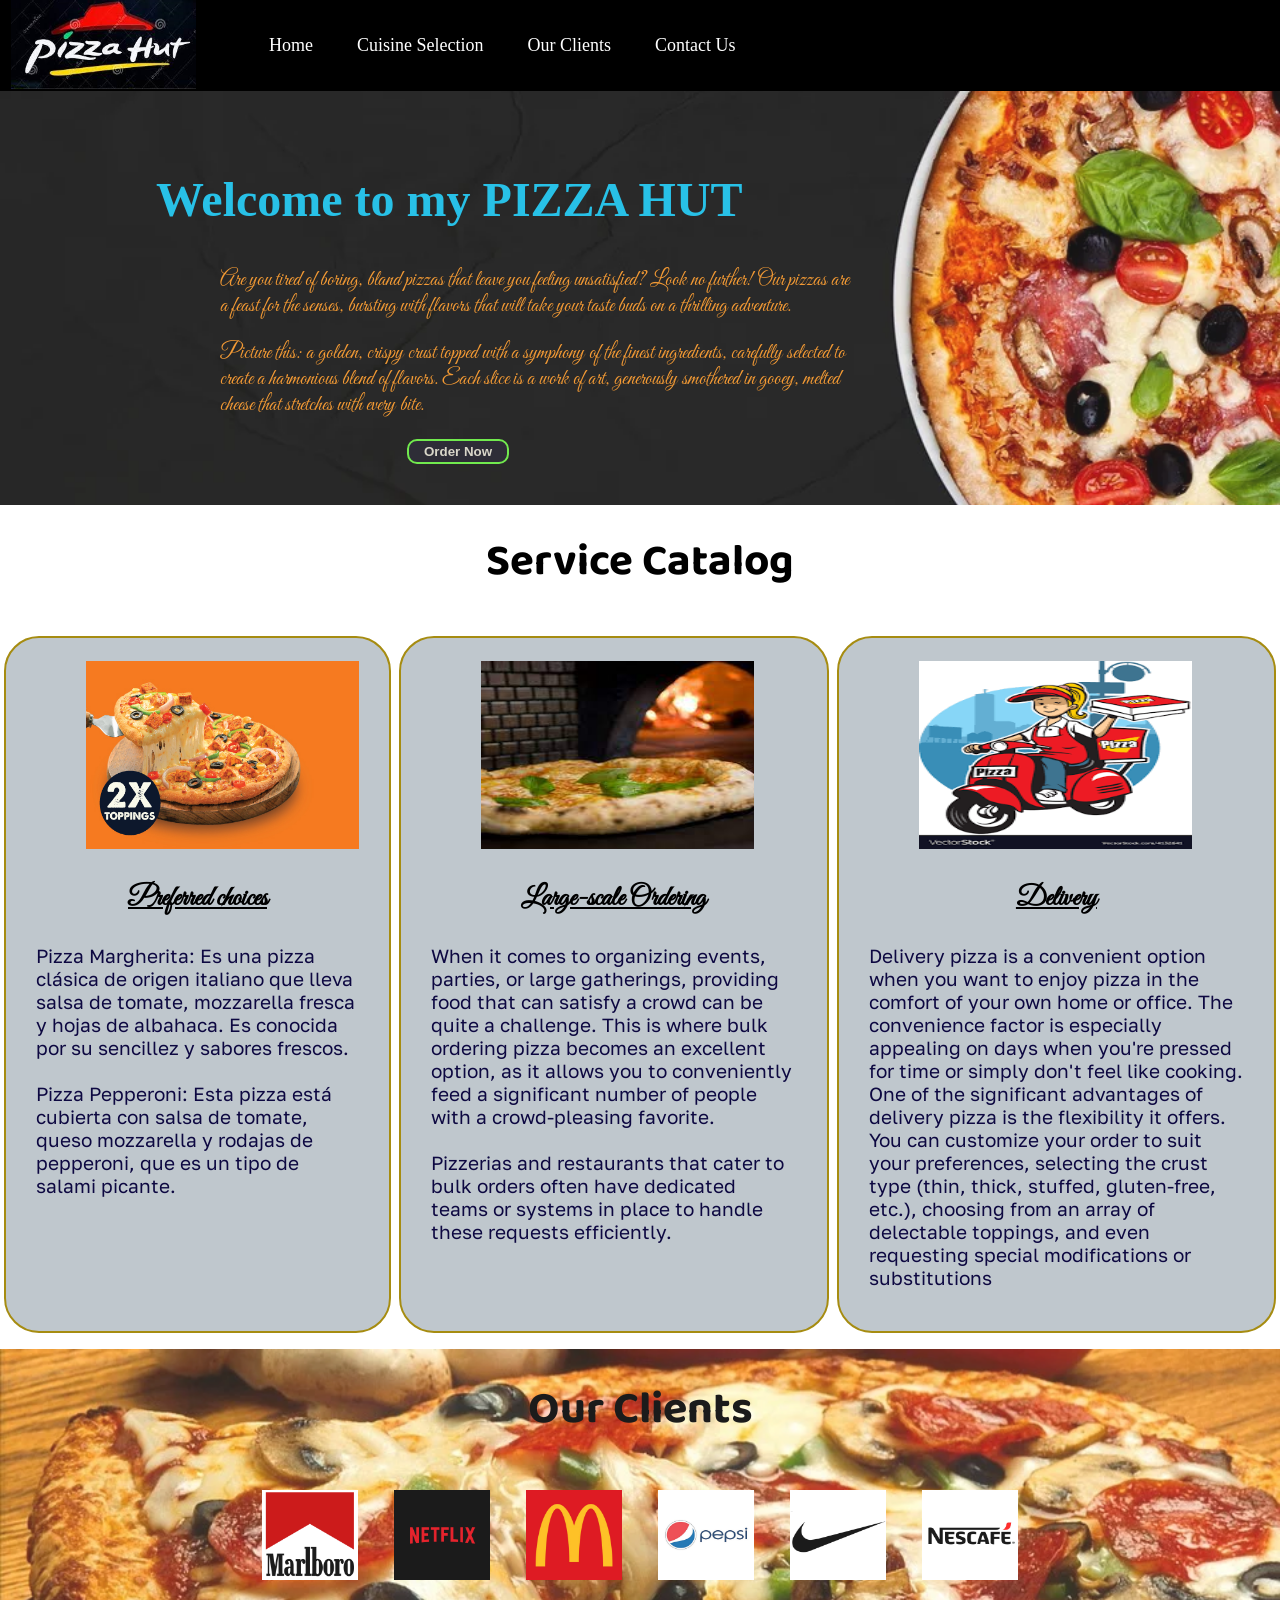
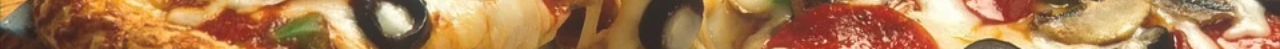
<file: OIBSIP_Landing Webpage_TASK1/index.html>
<!DOCTYPE html>
<html lang="en">
<head> 
    <meta charset="UTF-8">
    <meta http-equiv="X-UA-Compatible" content="IE=edge">
    <meta name="viewport" content="width=device-width, initial-scale=1.0">
    <title>PANDEY PIZZA HUT</title>
    <link rel="stylesheet" href="style2.css">
    <link rel="stylesheet" media="screen and (max-width:1170px)" href="style1.css">
    <link rel="preconnect" href="https://fonts.googleapis.com">
    <link rel="preconnect" href="https://fonts.googleapis.com">
    <link rel="preconnect" href="https://fonts.gstatic.com" crossorigin>
    <link href="https://fonts.googleapis.com/css2?family=Great+Vibes&display=swap" rel="stylesheet">

    <link rel="preconnect" href="https://fonts.googleapis.com">
<link rel="preconnect" href="https://fonts.gstatic.com" crossorigin>
<link href="https://fonts.googleapis.com/css2?family=Golos+Text&family=Great+Vibes&display=swap" rel="stylesheet">
 
<link rel="preconnect" href="https://fonts.googleapis.com">
<link rel="preconnect" href="https://fonts.gstatic.com" crossorigin>
<link href="https://fonts.googleapis.com/css2?family=Baloo+Bhai+2:wght@800&display=swap" rel="stylesheet">
</head>
<body>

    <header>
    <nav id="navbar">
        <div id="logo">
            <img src="images/img.jpg" alt="My online pizza Cafe">
        </div>
        <ul>
           <li class="item"><a href="https:/google.com" target="_blank">Home</a></li>
           <li class="item"><a href="#box-image" >Cuisine Selection</a></li>
           <li class="item"><a href="#clients-heading" >Our Clients</a></li>
           <li class="item"><a href="https://google.com" target="_blank">Contact Us</a></li>
        </ul>

    </nav>
</header>
    <div class="home">
        <h2>Welcome to my PIZZA HUT</h2>
        <p id="para1">Are you tired of boring, bland pizzas that leave you feeling unsatisfied? Look no further! Our pizzas are a feast for the senses, bursting with flavors that will take your taste buds on a thrilling adventure.</p>
        <p id="para2">Picture this: a golden, crispy crust topped with a symphony of the finest ingredients, carefully selected to create a harmonious blend of flavors. Each slice is a work of art, generously smothered in gooey, melted cheese that stretches with every bite.</p>
        <div class="container"><button class="btn">Order Now</button></div>
        
    </div>
    <h2 id="service-heading"><b>Service Catalog</b></h2>
    <div class="services">
        
        <div class="box">
            <img src="images/Item1.jpg" alt="" id=box-image>
            <h3 class="box-heading"> <u>Preferred choices</u></h3>
          <p>Pizza Margherita: Es una pizza clásica de origen italiano que lleva salsa de tomate, mozzarella fresca y hojas de albahaca. Es conocida por su sencillez y sabores frescos.
            <br><br>Pizza Pepperoni: Esta pizza está cubierta con salsa de tomate, queso mozzarella y rodajas de pepperoni, que es un tipo de salami picante.</p>
        </div>
        <div class="box">
            <img src="images/item2.jpg" alt="">
            <h3 class="box-heading"> <u>Large-scale Ordering</u></h3>
            <p> When it comes to organizing events, parties, or large gatherings, providing food that can satisfy a crowd can be quite a challenge. This is where bulk ordering pizza becomes an excellent option, as it allows you to conveniently feed a significant number of people with a crowd-pleasing favorite. <br><br>Pizzerias and restaurants that cater to bulk orders often have dedicated teams or systems in place to handle these requests efficiently.</p>
        </div>
        <div class="box">
            <img src="images/pizza.png" alt="">
            <h3 class="box-heading"> <u>Delivery</u></h3>
            <p>  Delivery pizza is a convenient option when you want to enjoy pizza in the comfort of your own home or office. The convenience factor is especially appealing on days when you're pressed for time or simply don't feel like cooking. <br>One of the significant advantages of delivery pizza is the flexibility it offers. You can customize your order to suit your preferences, selecting the crust type (thin, thick, stuffed, gluten-free, etc.), choosing from an array of delectable toppings, and even requesting special modifications or substitutions </p>
        </div>
    </div>

    <!--clients section -->
    <div class="clients">
        <br>
        <h2 id="clients-heading">Our Clients</h2>
       <div class="item">
          
        <div class="logos">
            <img src="images/logo3.png" alt="">
        </div>
       <div class="logos">
            <img src="images/logo5.png" alt="">
        </div>
        <div class="logos">
            <img src="images/logos1.png" alt="">
        </div>
        <div class="logos">
            <img src="images/logo4.png" alt="">
        </div>
        <div class="logos">
            <img src="images/logo2.png" alt="">
        </div>
        <div class="logos">
            <img src="images/logo.png" alt="">
        </div>
   
    </div>
    </div>
</body>
</html>
</file>
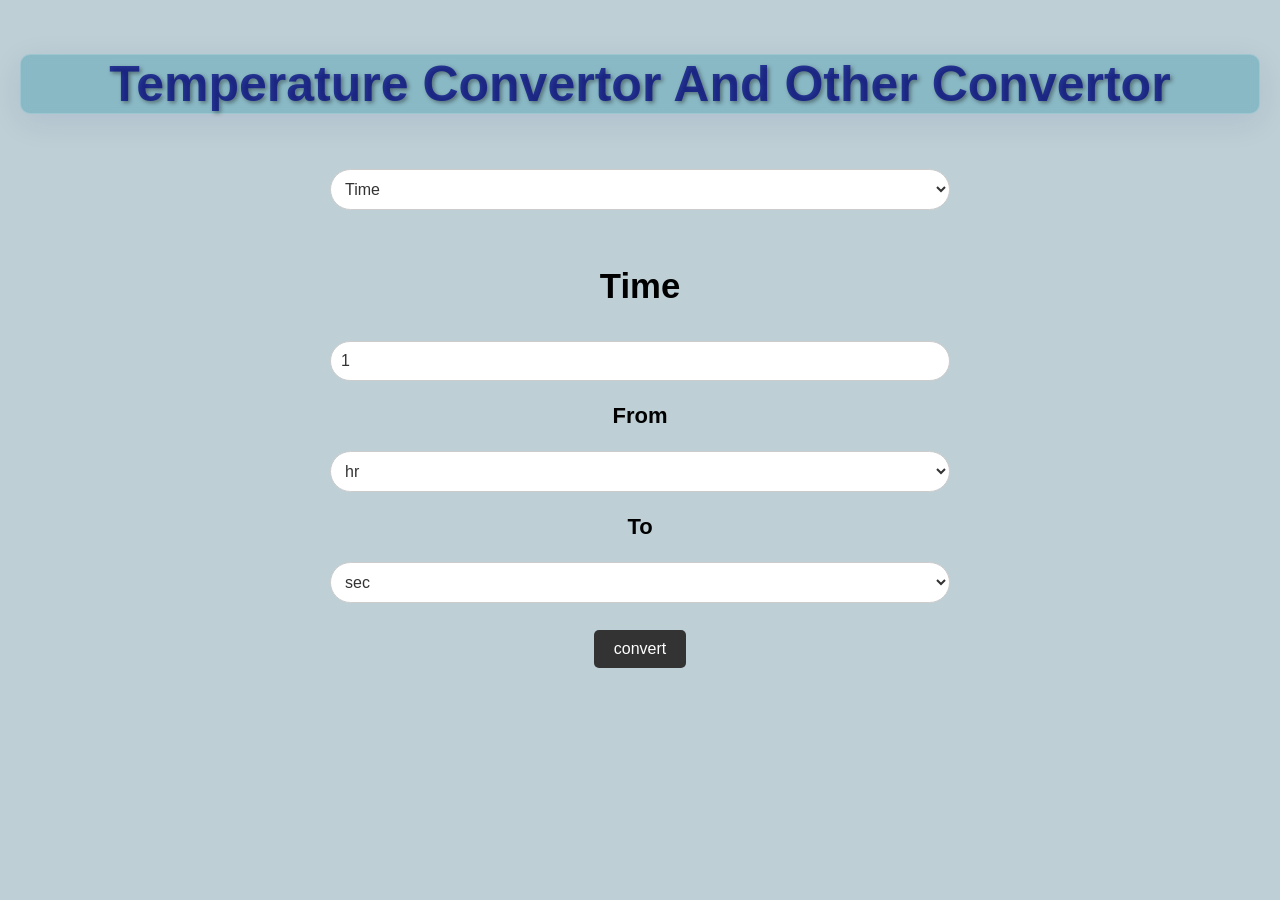
<file: OIBSIP_Temperature_Converter_TASK3/index.html>
<html>
  <head>
    <meta http-equiv="Content-Type" content="text/html; charset=UTF-8" />
    <title>Unit Convertor BY SATYAM PANDEY</title>
    <link
      rel="stylesheet"
      type="text/css"
      href="https://dohliam.github.io/dropin-minimal-css/min/milligram.min.css"
    />
    <meta name="viewport" content="width=device-width, initial-scale=1.0" />
    <script src="script2.js" type="text/javascript">
      //
    </script>
    <script src="script1.js" type="text/javascript">
      //
    </script>
    <link rel="stylesheet" type="text/css" href="styles.css" />
  </head>

  <body>
    <div class="hero intros">
      <h1 class="calculator">Temperature Convertor And Other Convertor</h1>
    </div>

    <div class="hero intro">
      <select id="grpSelect" onchange="grpSwitch()">
        <option value="Time">Time</option>
        <option value="Temperature">Temperature</option>
        <option value="Mass">Mass</option>
        <option value="Area">Area</option>
        <option value="Volume">Volume</option>
        <option value="Length">Length</option>
        <option value="Speed">Speed</option>
        <option value="IT">IT</option>
      </select>
    </div>


    
    <div id="Time">
      <div class="hero">
        <h3>Time</h3>
      </div>

      <div class="hero">
        <input
          type="number"
          value="1"
          min="1"
          id="timeamt"
          onkeyup="convUnits('time')"
        />
      </div>

      <div class="hero">
        <h4>From</h4>
      </div>

      <div class="hero">
        <select id="timefr" onchange="convUnits('time')">
          <option value="uMs">ms</option>
          <option value="uSec">sec</option>
          <option value="uMin">min</option>
          <option selected value="uHr">hr</option>
          <option value="uDay">day</option>
          <option value="uWk">wk</option>
          <option value="uMo">mo</option>
          <option value="uYr">yr</option>
          <option value="uDec">dec</option>
          <option value="uC">c</option>
        </select>
      </div>

      <div class="hero">
        <h4>To</h4>
      </div>

      <div class="hero">
        <select id="timeto" onchange="convUnits('time')">
          <option value="uMs">ms</option>
          <option selected value="uSec">sec</option>
          <option value="uMin">min</option>
          <option value="uHr">hr</option>
          <option value="uDay">day</option>
          <option value="uWk">wk</option>
          <option value="uMo">mo</option>
          <option value="uYr">yr</option>
          <option value="uDec">dec</option>
          <option value="uC">c</option>
        </select>
      </div>

      <div class="hero zero">
        <input
          id="timeBtn"
          type="button"
          value="convert"
          onclick="convUnits('time');"
        />
      </div>
    </div>

    <div id="Length" style="display: none">
      <div class="hero">
        <h3>Length</h3>
      </div>
      <div class="hero">
        <input
          type="number"
          value="1"
          min="1"
          id="lgthamt"
          onkeyup="convUnits('lgth')"
        />
      </div>
      <div class="hero">
        <h4>From</h4>
      </div>
      <div class="hero">
        <select id="lgthfr" onchange="convUnits('lgth')">
          <option>==Metric==</option>
          <option value="uMm">mm</option>
          <option value="uCm">cm</option>
          <option value="uM">m</option>
          <option>==Imperial==</option>
          <option selected value="uIn">in</option>
          <option value="uFt">ft</option>
          <option value="uYd">yd</option>
          <option value="uMi">mi</option>
        </select>
      </div>

      <div class="hero">
        <h4>To</h4>
      </div>
      <div class="hero">
        <select id="lgthto" onchange="convUnits('lgth')">
          <option>==Metric==</option>
          <option value="uMm">mm</option>
          <option selected value="uCm">cm</option>
          <option value="uM">m</option>
          <option>==Imperial==</option>
          <option value="uIn">in</option>
          <option value="uFt">ft</option>
          <option value="uYd">yd</option>
          <option value="uMi">mi</option>
        </select>
      </div>

      <div class="hero zero">
        <input
          id="lgthBtn"
          type="button"
          value="convert"
          onclick="convUnits('lgth');"
        />
      </div>
    </div>

    <div id="Temperature" style="display: none">
      <div class="hero">
        <h3>Temperature</h3>
      </div>
      <div class="hero">
        <input type="number" value="1" id="tmpamt" onkeyup="convTmp()" />
      </div>
      <div class="hero">
        <h4>From</h4>
      </div>

      <div class="hero">
        <select id="tmpfr" onchange="convTmp()">
          <option value="uDegc">°C</option>
          <option selected value="uDegf">°F</option>
          <option value="uDegk">K</option>
          <option value="uDegn">°N</option>
        </select>
      </div>

      <div class="hero">
        <h4>To</h4>
      </div>

      <div class="hero">
        <select id="tmpto" onchange="convTmp()">
          <option selected value="uDegc">°C</option>
          <option value="uDegf">°F</option>
          <option value="uDegk">K</option>
          <option value="uDegn">°N</option>
        </select>
      </div>

      <div class="hero zero">
        <input id="tmpBtn" type="button" value="convert" onclick="convTmp();" />
      </div>
    </div>

    <div id="IT" style="display: none">
      <div class="hero">
        <h3>IT</h3>
      </div>

      <div class="hero">
        <input
          type="number"
          value="1"
          min="1"
          id="itamt"
          onkeyup="convUnits('it')"
        />
      </div>
      <div class="hero">
        <h4>From</h4>
      </div>

      <div class="hero">
        <select id="itfr" onchange="convUnits('it')">
          <option value="uBit">bit</option>
          <option value="uByte">byte</option>
          <option value="uKb">KB</option>
          <option selected value="uMb">MB</option>
          <option value="uGb">GB</option>
          <option value="uTb">TB</option>
        </select>
      </div>

      <div class="hero">
        <h4>To</h4>
      </div>

      <div class="hero">
        <select id="itto" onchange="convUnits('it')">
          <option value="uBit">bit</option>
          <option value="uByte">byte</option>
          <option selected value="uKb">KB</option>
          <option value="uMb">MB</option>
          <option value="uGb">GB</option>
          <option value="uTb">TB</option>
        </select>
      </div>

      <div class="hero zero">
        <input
          id="itBtn"
          type="button"
          value="convert"
          onclick="convUnits('it');"
        />
      </div>
    </div>

    <div id="Area" style="display: none">
      <div class="hero">
        <h3>Area</h3>
      </div>

      <div class="hero">
        <input
          type="number"
          value="1"
          min="1"
          id="areaamt"
          onkeyup="convUnits('area')"
        />
      </div>

      <div class="hero">
        <h4>From</h4>
      </div>

      <div class="hero">
        <select id="areafr" onchange="convUnits('area')">
          <option>==Metric==</option>
          <option value="uCm2">cm²</option>
          <option value="uM2">m²</option>
          <option value="uKm2">km²</option>
          <option value="uHectare">hectare</option>
          <option>==Imperial==</option>
          <option value="uSqin">sq in</option>
          <option selected value="uSqft">sq ft</option>
          <option value="uSqmi">sq mi</option>
          <option value="uAcre">acre</option>
        </select>
      </div>

      <div class="hero">
        <h4>To</h4>
      </div>

      <div class="hero">
        <select id="areato" onchange="convUnits('area')">
          <option>==Metric==</option>
          <option value="uCm2">cm²</option>
          <option selected value="uM2">m²</option>
          <option value="uKm2">km²</option>
          <option value="uHectare">hectare</option>
          <option>==Imperial==</option>
          <option value="uSqin">sq in</option>
          <option value="uSqft">sq ft</option>
          <option value="uSqmi">sq mi</option>
          <option value="uAcre">acre</option>
        </select>
      </div>

      <div class="hero zero">
        <input
          id="areaBtn"
          type="button"
          value="convert"
          onclick="convUnits('area');"
        />
      </div>
    </div>

    <div id="Mass" style="display: none">
      <div class="hero">
        <h3>Mass</h3>
      </div>
      <div class="hero">
        <input
          type="number"
          value="1"
          min="1"
          id="massamt"
          onkeyup="convUnits('mass')"
        />
      </div>

      <div class="hero">
        <h4>From</h4>
      </div>

      <div class="hero">
        <select id="massfr" onchange="convUnits('mass')">
          <option>==Metric==</option>
          <option value="uMg">mg</option>
          <option value="uG">g</option>
          <option value="uKg">kg</option>
          <option value="uTon">ton / tonne (metric ton)</option>
          <option>==Imperial==</option>
          <option value="uOz">oz</option>
          <option value="uOzav">oz avoirdupois</option>
          <option selected value="uLb">lb</option>
          <option value="uStone">stone</option>
          <option value="uSt">short ton</option>
        </select>
      </div>

      <div class="hero">
        <h4>To</h4>
      </div>

      <div class="hero">
        <select id="massto" onchange="convUnits('mass')">
          <option>==Metric==</option>
          <option value="uMg">mg</option>
          <option value="uG">g</option>
          <option selected value="uKg">kg</option>
          <option value="uTon">ton / tonne (metric ton)</option>
          <option>==Imperial==</option>
          <option value="uOz">oz</option>
          <option value="uOzav">oz avoirdupois</option>
          <option value="uLb">lb</option>
          <option value="uStone">stone</option>
          <option value="uSt">ton</option>
        </select>
      </div>

      <div class="hero zero">
        <input
          id="massBtn"
          type="button"
          value="convert"
          onclick="convUnits('mass');"
        />
      </div>
    </div>

    <div id="Volume" style="display: none">
      <div class="hero">
        <h3>Volume</h3>
      </div>
      <div class="hero">
        <input
          type="number"
          value="1"
          min="1"
          id="volamt"
          onkeyup="convUnits('vol')"
        />
      </div>

      <div class="hero">
        <h4>From</h4>
      </div>
      <div class="hero">
        <select id="volfr" onchange="convUnits('vol')">
          <option>==Metric==</option>
          <option value="uL">litre</option>
          <option value="uMl">millilitre</option>
          <option value="uCc">cc</option>
          <option value="uMm3">mm³</option>
          <option value="uM3">m³</option>
          <option value="uKm3">km³</option>
          <option>==Imperial==</option>
          <option selected value="uFloz">fl oz (imp)</option>
          <option value="uTsp">teaspoon (Can)</option>
          <option value="uTbsp">tablespoon (Can)</option>
          <option value="uCup">cup</option>
          <option value="uGali">gal (imp)</option>
          <option value="uGalu">gal (US)</option>
          <option value="uPt">pint (imp)</option>
          <option value="uQt">quart (imp)</option>
          <option value="uCuin">cu in</option>
          <option value="uCuft">cu ft</option>
          <option value="uCumi">cu mi</option>
        </select>
      </div>

      <div class="hero">
        <h4>To</h4>
      </div>

      <div class="hero">
        <select id="volto" onchange="convUnits('vol')">
          <option value="uL">litre</option>
          <option selected value="uMl">millilitre</option>
          <option value="uCc">cc</option>
          <option value="uMm3">mm³</option>
          <option value="uM3">m³</option>
          <option value="uKm3">km³</option>
          <option>==Imperial==</option>
          <option value="uFloz">fl oz (imp)</option>
          <option value="uTsp">teaspoon (Can)</option>
          <option value="uTbsp">tablespoon (Can)</option>
          <option value="uCup">cup</option>
          <option value="uGali">gal (imp)</option>
          <option value="uGalu">gal (US)</option>
          <option value="uPt">pint (imp)</option>
          <option value="uQt">quart (imp)</option>
          <option value="uCuin">cu in</option>
          <option value="uCuft">cu ft</option>
          <option value="uCumi">cu mi</option>
        </select>
      </div>

      <div class="hero zero">
        <input
          id="volBtn"
          type="button"
          value="convert"
          onclick="convUnits('vol');"
        />
      </div>
    </div>

    <div id="Speed" style="display: none">
      <div class="hero">
        <h3>Speed</h3>
      </div>
      <div class="hero">
        <input
          type="number"
          value="1"
          min="1"
          id="spdamt"
          onkeyup="convUnits('spd')"
        />
      </div>

      <div class="hero">
        <h4>From</h4>
      </div>
      <div class="hero">
        <select id="spdfr" onchange="convUnits('spd')">
          <option>==Metric==</option>
          <option value="uMs">m/s</option>
          <option value="uKmh">km/h</option>
          <option>==Imperial==</option>
          <option selected value="uMph">mph</option>
          <option value="uMpm">mpm</option>
          <option value="uMps">mps</option>
          <option value="uFps">fps</option>
        </select>
      </div>

      <div class="hero">
        <h4>To</h4>
      </div>

      <div class="hero">
        <select id="spdto" onchange="convUnits('spd')">
          <option>==Metric==</option>
          <option value="uMs">m/s</option>
          <option selected value="uKmh">km/h</option>
          <option>==Imperial==</option>
          <option value="uMph">mph</option>
          <option value="uMpm">mpm</option>
          <option value="uMps">mps</option>
          <option value="uFps">fps</option>
        </select>
      </div>

      <div class="hero zero">
        <input
          id="spdBtn"
          type="button"
          value="convert"
          onclick="convUnits('spd');"
        />
      </div>
    </div>

    <div id="result" style="display: none">
      <div class="hero"></div>

      <h3>Result:</h3>

      <div id="result">&nbsp;</div>

      <br />
      <br />
      <div id="resulttable">&nbsp;</div>
    </div>
  </body>
</html>
</file>
<file: OIBSIP_Landing Webpage_TASK1/style2.css>
body {
    margin: 0;
    padding: 0;
  }
  
  #navbar {
    display: flex;
    text-align: center;
    background-color: black;
    opacity: 1;
  }
  
  #logo {
    margin: -2px 11px;
  }
  
  #logo img {
    height: 91px;
    width: 185px;
  }
  
  #navbar ul {
    display: flex;
  }
  
  #navbar ul li {
    list-style: none;
  }
  
  #navbar ul li a {
    text-decoration: none;
    display: block;
    padding: 14px 22px;
    font-size: 18px;
    color: white;
    font-family: 'Rubik Beastly', cursive;
  }
  
  #navbar ul li a:hover {
    background-color: sandybrown;
    color: rgb(97, 95, 95);
    border-radius: 14px;
  }
  
  .home {
    padding: 24px 34px;
    padding: 41px 7px;
    background: url('images/new\ image.webp') no-repeat center center/cover;
    opacity: 0.92;
  }
  
  .home h2 {
    color: #16cefde6;
    font-size: 48px;
    padding-left: 149px;
    font-family: 'Ultra', serif;
    font-family: 'Yellowtail', cursive;
  }
  
  #para1,
  #para2 {
    color: #f29224;
    width: 50%;
    font-size: 21px;
    padding-left: 213px;
    font-family: 'Great Vibes', cursive;
  }
  
  .container {
    padding-left: 400px;
  }
  
  .btn {
    color: rgb(214, 211, 197);
    background-color: rgb(29, 28, 39);
    border: 2px solid rgb(102, 233, 63);
    border-radius: 10px;
    font-weight: bold;
    font-family: 'Lucida Sans', 'Lucida Sans Regular', 'Lucida Grande', 'Lucida Sans Unicode', Geneva, Verdana, sans-serif;
    padding: 3px 15px;
  }
  
  .btn:hover {
    background-color: black;
    cursor: pointer;
  }
  
  #service-heading {
    text-align: center;
    margin: 22px 17px;
    font-size: 44px;
    font-family: 'Baloo Bhai 2', cursive;
  }
  
  .services {
    display: flex;
  }
  
  .box {
    border: 2px solid rgb(166 140 17);
    padding: 23px 30px;
    margin: 16px 4px;
    border-radius: 35px;
    background-color: rgb(58 82 99 / 32%);
  }
  
  .box img {
    height: 188px;
    width: 273px;
    padding-left: 50px;
  }
  
  .box-heading {
    text-align: center;
    font-size: 28px;
    font-family: 'Great Vibes', cursive;
  }
  
  .box p {
    font-family: 'Golos Text', sans-serif;
    font-size: 19px;
    color: rgb(13 8 65);
  }
  
  .clients {
    background: url('images/pizza-386717_960_720.webp') no-repeat center center/cover;
    height: 300px;
    opacity: 0.89;
  }
  
  #clients-heading {
    text-align: center;
    font-size: 45px;
    margin: 6px 10px;
    font-family: 'Baloo Bhai 2', cursive;
  }
  
  .item {
    display: flex;
    justify-content: center;
    align-items: center;
  }
  
  .logos img {
    height: 90px;
    width: 96px;
    padding: 38px 18px;
  }
  
  /* Responsive styles */
  
  @media screen and (max-width: 900px) {
    #navbar ul li a {
      padding: 10px 16px;
      font-size: 16px;
    }
  
    .home h2 {
      font-size: 32px;
      padding-left: 50px;
    }
  
    #para1,
    #para2 {
      width: 80%;
      font-size: 16px;
      padding-left: 50px;
    }
  
    .container {
      padding-left: 200px;
    }
  
    .box img {
      height: 120px;
      width: 180px;
      padding-left: 0;
    }
  
    .box p {
      font-size: 16px;
    }
  
    .clients {
      height: 200px;
    }
  
    #clients-heading {
      font-size: 30px;
    }
  
    .logos img {
      height: 60px;
      width: 64px;
      padding: 20px 10px;
    }
  }
  
  @media screen and (max-width: 600px) {
    #navbar ul li a {
      padding: 8px 14px;
      font-size: 14px;
    }
  
    .home h2 {
      font-size: 24px;
      padding-left: 20px;
    }
  
    #para1,
    #para2 {
      width: 90%;
      font-size: 16px;
      padding-left: 20px;
    }
  
    .container {
      padding-left: 100px;
    }
  
    .box img {
      height: 90px;
      width: 140px;
      padding-left: 0;
    }
  
    .box p {
      font-size: 14px;
    }
  
    .clients {
      height: 150px;
    }
  
    #clients-heading {
      font-size: 24px;
    }
  
    .logos img {
      height: 40px;
      width: 44px;
      padding: 10px 6px;
    }
  }
</file>
<file: OIBSIP_Landing Webpage_TASK1/style1.css>
#navbar{
    flex-direction: column;
}
#navbar ul  li a{
    padding:5px 5px;
}
.home{
    height:390px;
    padding:10px 10px;
}
.home h2{
    font-size: 34px;
}
.home para1{
    font-size: 12px;
}
.home para2{
    font-size: 12px;
}
.btn{
    margin:0px 0px;
}
.services{
    flex-wrap: wrap;
}
@media only screen and (max-width:700px){
.container{

    padding-left: 12px;
}
.home {
    height:450px;
}
}
</file>
<file: OIBSIP_Temperature_Converter_TASK3/styles.css>
/* Body styles */
.hero {
    display: flex;
    justify-content: center;
    align-items: center;
  }
  h3 {
    display: block;
    font-size: 2.17em;
    margin-block-start: 1em;
    margin-block-end: 1em;
    margin-inline-start: 0px;
    margin-inline-end: 0px;
    font-weight: bold;
}
  

h4 {
  display: block;
  font-size: 22px;
  margin-block-start: 1em;
  margin-block-end: 1em;
  margin-inline-start: 0px;
  margin-inline-end: 0px;
  font-weight: bold;
}


  #result {
    display: flex;
    justify-content: center;
    align-items: center;
    color: rgb(23 70 152);
  }
  
  body {
    font-family: Arial, sans-serif;
    margin: 0;
    padding: 20px;
    background-color: #becfd5;
  }
  
  /* Header styles */
  h1 {
    color: #333;
    font-size: 24px;
    text-align: center;
  }
  
  /* Select styles */
  select {
    padding: 10px;
    font-size: 16px;
    width: 50%;
    border-radius: 50px;
    border: 1px solid #ccc;
    background-color: white;
    color: #333;

  }
  
  /* Input styles */
  input[type="number"] {
    padding: 10px;
    font-size: 16px;
    width: 50%;
    border-radius: 50px;
    border: 1px solid #ccc;
    background-color: white;
    color: #333;
  }
  
  /* Button styles */
  input[type="button"] {
    padding: 10px 20px;
    background-color: #333;
    color: #fff;
    font-size: 16px;
    border: none;
    border-radius: 5px;
    cursor: pointer;
  }
  
  /* Container styles */
  #grpTime,
  #grpLength,
  #grpTemperature,
  #grpIT,
  #grpArea,
  #grpMass,
  #grpVolume,
  #grpSpeed {
    margin-top: 20px;
  }
  
  .zero{
    padding :27px;
  }

  .calculator {
    text-align: center;
    width: 100%;
    color:#060d83c2;
    font-size: 50px;
    margin-bottom: -2px;
    text-shadow: 2px 2px 4px rgba(0, 0, 0, 0.4);
    background: #00839d47;
    box-shadow: 0 8px 32px 0 rgba( 31, 38, 135, 0.09 );
    backdrop-filter: blur( 4px );
    -webkit-backdrop-filter: blur( 4px );
    border-radius: 10px;
    border: 1px solid rgba( 255, 255, 255, 0.18 );
    
}
.intros{
  padding-bottom:57px ;
}
.intro{
  padding-bottom:23px ;
}

/* Select hover effect */
select:hover {
  border-color: #999;
}

/* Input hover effect */
input[type="number"]:hover {
  border-color: #999;
}

/* Button hover effect */
input[type="button"]:hover {
  background-color: #555;
}

/* Calculator box shadow effect */
.calculator {
  /* Existing styles */
  box-shadow: 0 8px 32px 0 rgba(31, 38, 135, 0.09);
  backdrop-filter: blur(4px);
  -webkit-backdrop-filter: blur(4px);
  /* Additional styles */
  transition: box-shadow 0.3s ease;
}

.calculator:hover {
  box-shadow: 0 12px 40px 0 rgba(31, 38, 135, 0.15);
}

/* Zero button padding effect */
.zero {
  /* Existing styles */
  padding: 27px;
  /* Additional styles */
  transition: padding 0.3s ease;
}

.zero:hover {
  padding: 22px;
}

/* Intros padding effect */
.intros {
  /* Existing styles */
  padding-bottom: 57px;
  /* Additional styles */
  transition: padding 0.3s ease;
}

.intros:hover {
  padding-bottom: 52px;
}

.intro {
  /* Existing styles */
  padding-bottom: 23px;
  /* Additional styles */
  transition: padding 0.3s ease;
}

.intro:hover {
  padding-bottom: 18px;
}
</file>
